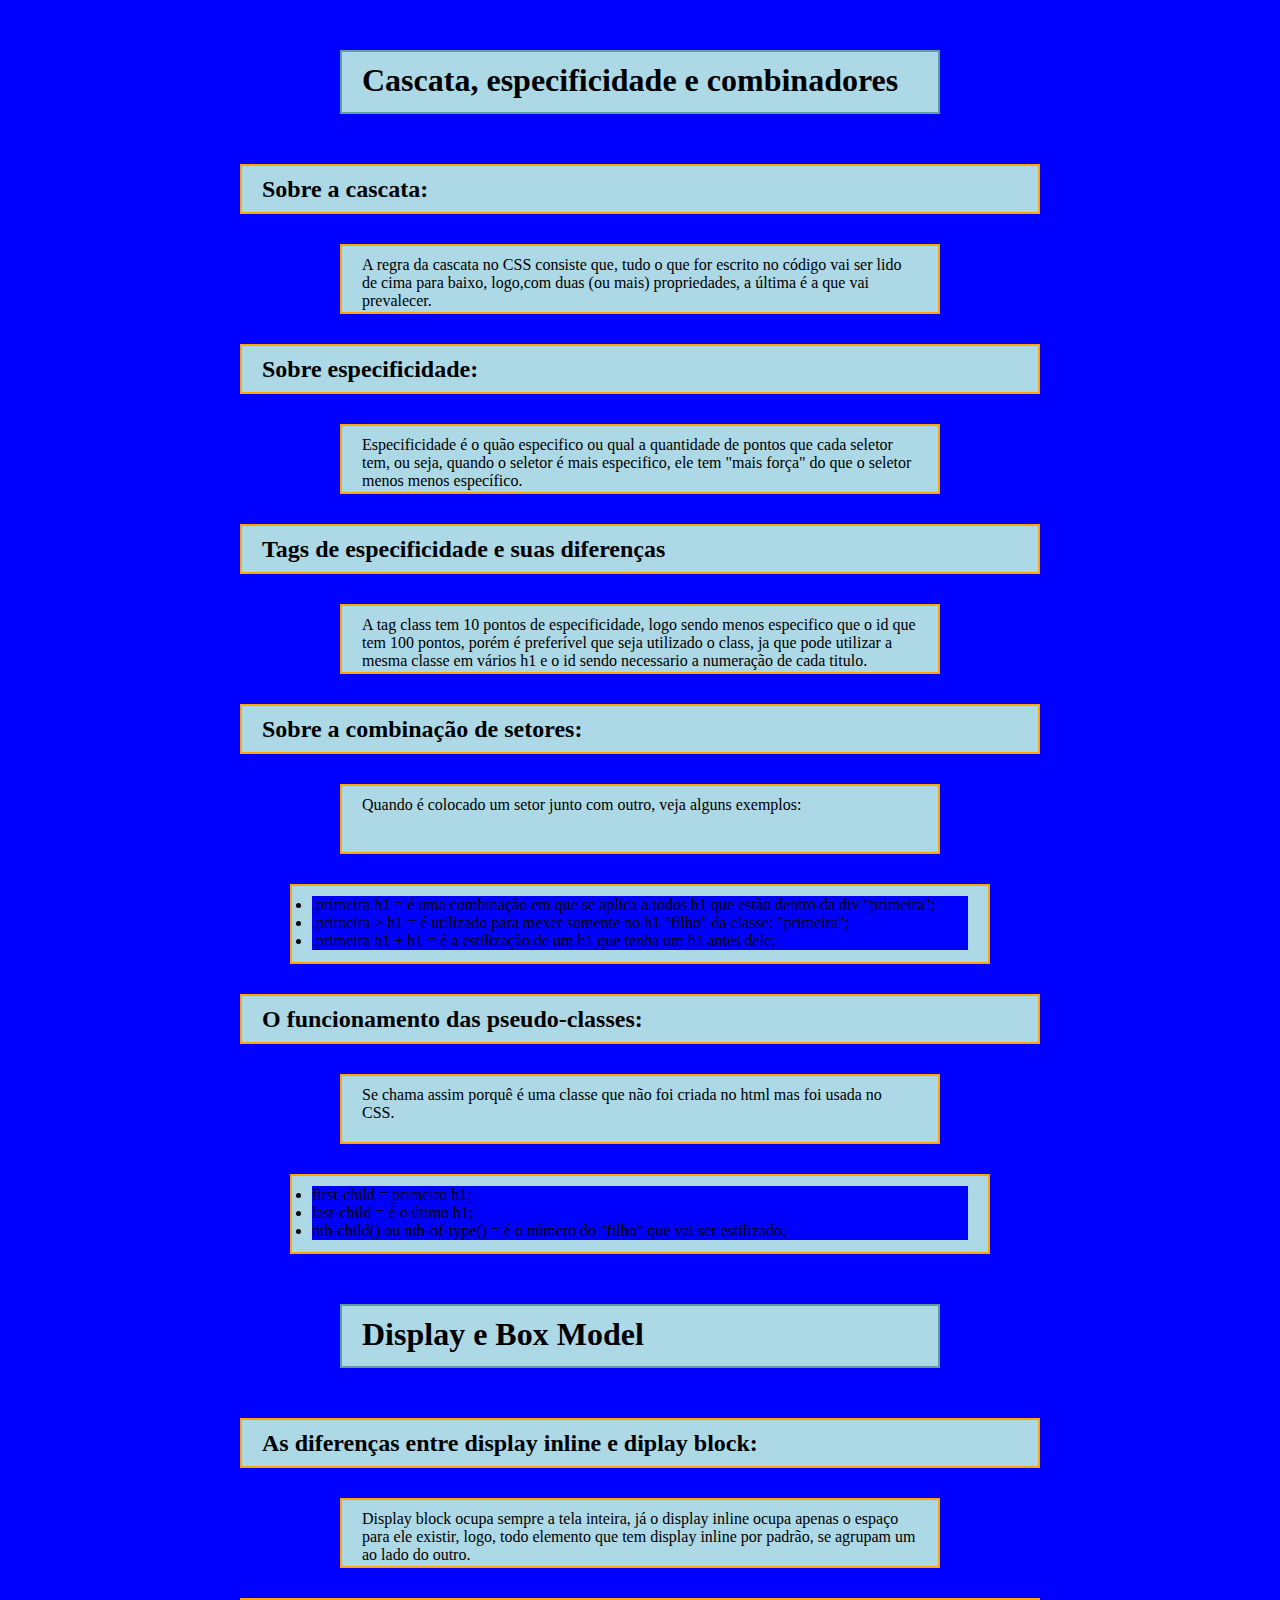
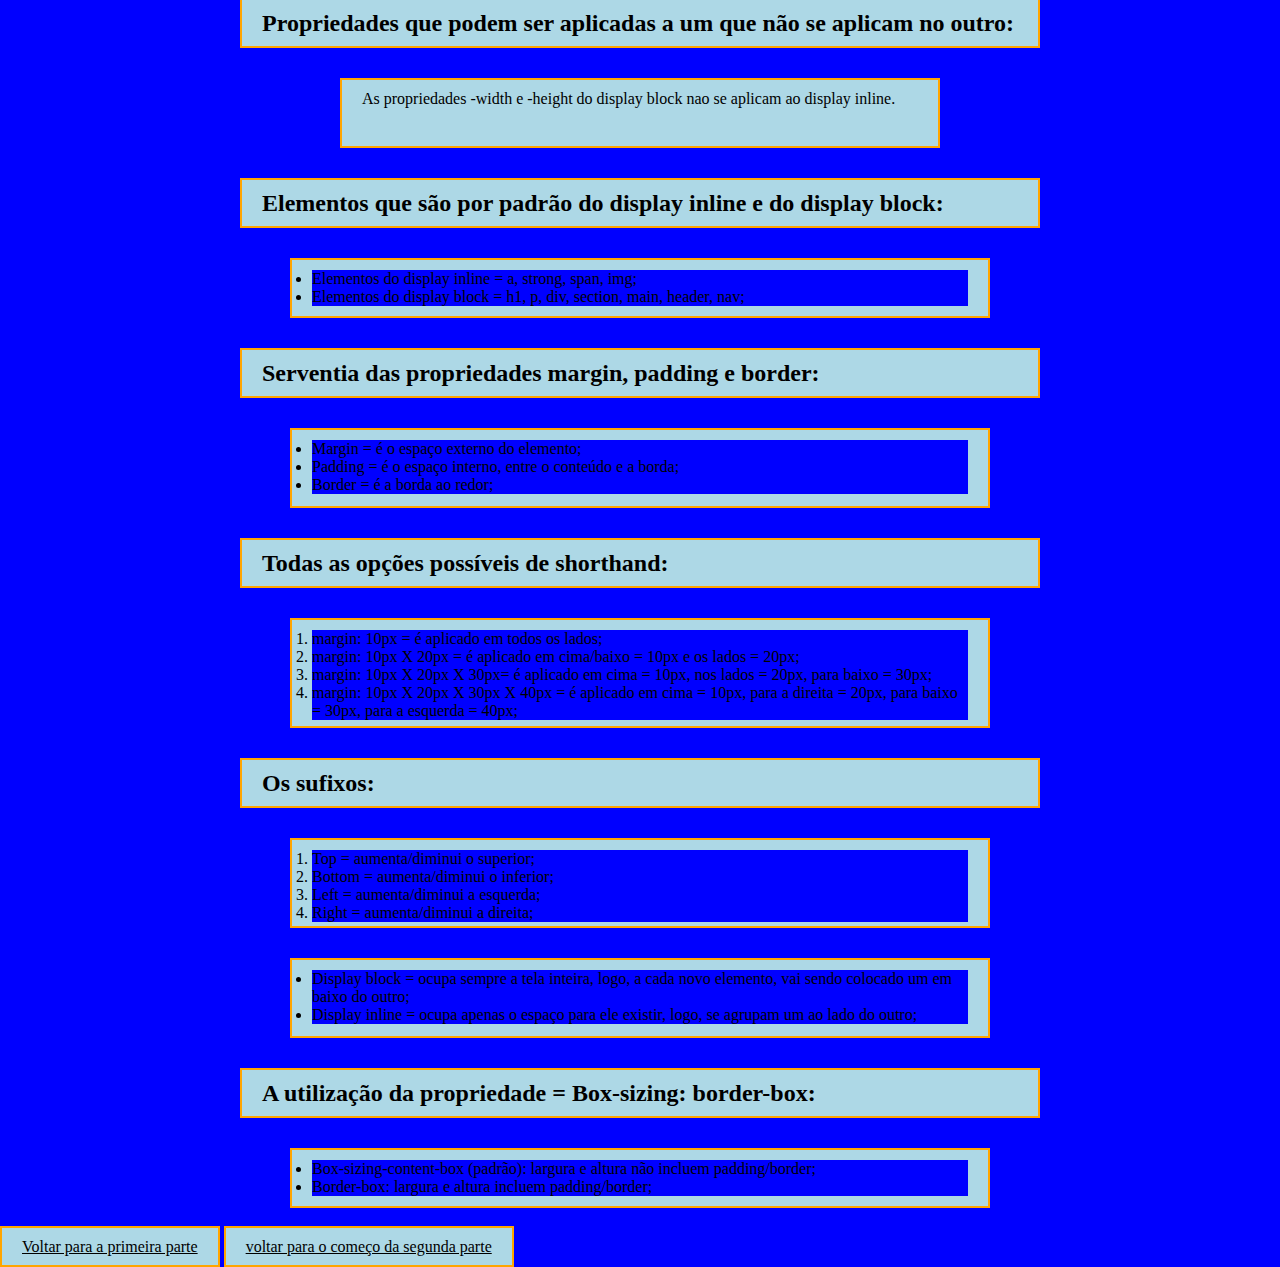
<file: index.html>
<!DOCTYPE html>
<html lang="en">

<head>
    <meta charset="UTF-8">
    <meta name="viewport" content="width=device-width, initial-scale=1.0">
    <title>Cascata, especificidade e combinadores</title>
    <link rel="stylesheet" href="style.css">
</head>

<body>
    <header id="Cascata, especificidade e combinadores">
        <div class="Primeira">
            <h1>Cascata, especificidade e combinadores</h1>
        </div>
    </header>

    <div class="Segunda">
        <main>
            <section class="O que são e como funcionam.1">
                <h2>Sobre a cascata:</h2>
                <p>A regra da cascata no CSS consiste que, tudo o que for escrito no código vai ser lido de cima para baixo, logo,com duas (ou mais) propriedades, a última é a que vai prevalecer.</p>
            </section>
    </div>

    <div class="Terceira">
        <section class="O que são e como funcionam.2">
            <h2>Sobre especificidade:</h2>
            <p>Especificidade é o quão especifico ou qual a quantidade de pontos que cada seletor tem, ou seja, quando o seletor é mais especifico, ele tem "mais força" do que o seletor menos menos específico.</p>
        </section>
    </div>

    <div class="Quarta">
        <section class="O que são e como funcionam.3">
            <h2>Tags de especificidade e suas diferenças</h2>
            <p>A tag class tem 10 pontos de especificidade, logo sendo menos especifico que o id que tem 100 pontos, porém é preferível que seja utilizado o class, ja que pode utilizar a mesma classe em vários h1 e o id sendo necessario a numeração de cada titulo.</p>
        </section>
    </div>

    <div class="Quinta">
        <section class="O que são e como funcionam.4">
            <h2>Sobre a combinação de setores:</h2>
            <p>Quando é colocado um setor junto com outro, veja alguns exemplos:</p>

            <ul>
                <li> .primeira h1 = é uma combinação em que se aplica a todos h1 que estão dentro da div "primeira";</li>
                <li> .primeira > h1 = é utilizado para mexer somente no h1 "filho" da classe: "primeira";</li>
                <li> .primeira h1 + h1 = é a estilização de um h1 que tenha um h1 antes dele;</li>
            </ul>
        </section>
    </div>

    <div class="Sexta">
        <section class="filhos">
            <h2>O funcionamento das pseudo-classes:</h2>
            <p>Se chama assim porquê é uma classe que não foi criada no html mas foi usada no CSS.</p>
            <ul>
                <li>first-child = primeiro h1;</li>
                <li>last-child = é o útimo h1;</li>
                <li>nth-child() ou nth-of-type() = é o número do "filho" que vai ser estilizado;</li>
            </ul>
        </section>
    </div>

    <header id="Display, propriedades, elementos, shorthand, sufixos e Box-sizing">
        <div class="Setima">
            <h1>Display e Box Model</h1>
        </div>
    </header>

    <div class="Oitava">
        <section class="Display inline/block">
            <h2>As diferenças entre display inline e diplay block:</h2>
            <p>Display block ocupa sempre a tela inteira, já o display inline ocupa apenas o espaço para ele existir, logo, todo elemento que tem display inline por padrão, se agrupam um ao lado do outro.</p>
        </section>
    </div>

    <div class="Nona">
        <section class="propriedades que se aplicam em um que não se aplicam no outro">
            <h2>Propriedades que podem ser aplicadas a um que não se aplicam no outro:</h2>
            <p>As propriedades -width e -height do display block nao se aplicam ao display inline.</p>
        </section>
    </div>

    <div class="Decima">
        <section class="elementos">
            <h2>Elementos que são por padrão do display inline e do display block:</h2>
            <ul>
                <li>Elementos do display inline = a, strong, span, img;</li>
                <li>Elementos do display block = h1, p, div, section, main, header, nav;</li>
            </ul>
        </section>
    </div>

    <div class="Decima-primeira">
        <section class="Serventia das propriedades">
            <h2>Serventia das propriedades margin, padding e border:</h2>
            <ul>
                <li>Margin = é o espaço externo do elemento;</li>
                <li>Padding = é o espaço interno, entre o conteúdo e a borda;</li>
                <li>Border = é a borda ao redor;</li>
            </ul>
        </section>
    </div>

    <div class="Decima-segunda">
        <section class="Todas as opções possíveis de shorthand">
            <h2>Todas as opções possíveis de shorthand:</h2>
            <ol>
                <li>margin: 10px = é aplicado em todos os lados;</li>
                <li>margin: 10px X 20px = é aplicado em cima/baixo = 10px e os lados = 20px;</li>
                <li>margin: 10px X 20px X 30px= é aplicado em cima = 10px, nos lados = 20px, para baixo = 30px;</li>
                <li>margin: 10px X 20px X 30px X 40px = é aplicado em cima = 10px, para a direita = 20px, para baixo = 30px, para a esquerda = 40px;</li>
            </ol>
        </section>
    </div>

    <div class="Decima-terceira">
        <section class="Os sufixos">
            <h2>Os sufixos:</h2>
            <ol>
                <li>Top = aumenta/diminui o superior;</li>
                <li>Bottom = aumenta/diminui o inferior;</li>
                <li>Left = aumenta/diminui a esquerda;</li>
                <li>Right = aumenta/diminui a direita;</li>
            </ol>
            <ul>
                <li>Display block = ocupa sempre a tela inteira, logo, a cada novo elemento, vai sendo colocado um em baixo do outro;</li>
                <li>Display inline = ocupa apenas o espaço para ele existir, logo, se agrupam um ao lado do outro;</li>
            </ul>
        </section>
    </div>

    <div class="Decima-quarta">
        <section class="Box-sizing: border-box">
            <h2>A utilização da propriedade = Box-sizing: border-box:</h2>
            <ul>
                <li>Box-sizing-content-box (padrão): largura e altura não incluem padding/border;</li>
                <li>Border-box: largura e altura incluem padding/border;</li>
            </ul>
        </section>
    </div>

    <div class="Decima-quinta">
        <nav>
            <a href="#Cascata, especificidade e combinadores">Voltar para a primeira parte</a>
            <a href="#Display, propriedades, elementos, shorthand, sufixos e Box-sizing">voltar para o começo da segunda parte</a>
        </nav>
    </div>

</body>

</html>
</file>
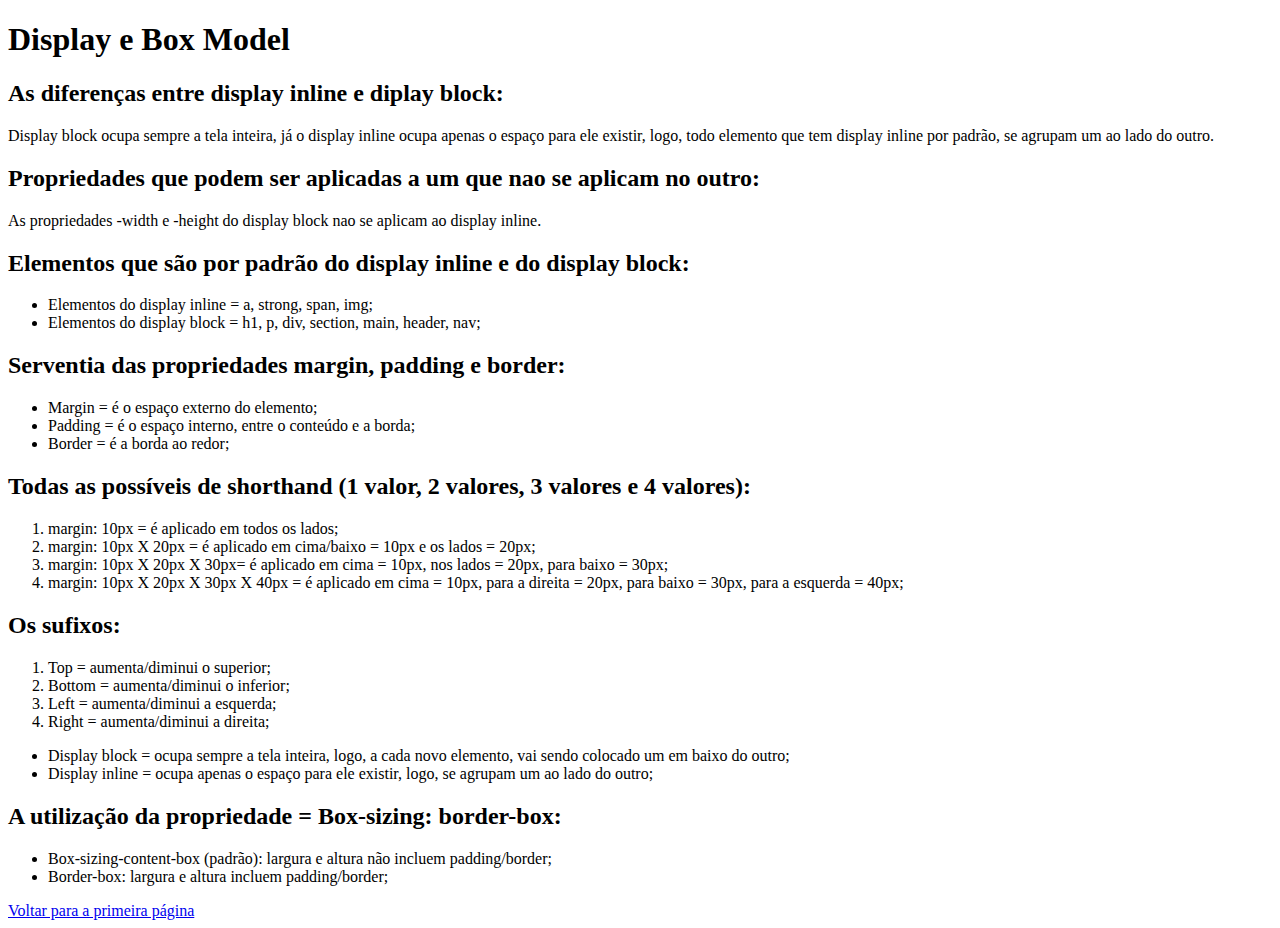
<file: pagina2.html>
<!DOCTYPE html>
<html lang="en">
<head>
    <meta charset="UTF-8">
    <meta name="viewport" content="width=device-width, initial-scale=1.0">
    <title>Document</title>
</head>
<body>
    <div>
        <h1>Display e Box Model</h1>
        <h2>As diferenças entre display inline e diplay block:</h2>
        <p>Display block ocupa sempre a tela inteira, já o display inline ocupa apenas o espaço para ele existir, logo, todo elemento que tem display inline por padrão, se agrupam um ao lado do outro.</p>
        <h2>Propriedades que podem ser aplicadas a um que nao se aplicam no outro:</h2>
        <p>As propriedades -width e -height do display block nao se aplicam ao display inline.</p>
        <h2>Elementos que são por padrão do display inline e do display block:</h2>
        <ul>
            <li>Elementos do display inline = a, strong, span, img;</li>
            <li>Elementos do display block = h1, p, div, section, main, header, nav;</li>
        </ul>
        <h2>Serventia das propriedades margin, padding e border:</h2>
        <ul>
            <li>Margin = é o espaço externo do elemento;</li>
            <li>Padding = é o espaço interno, entre o conteúdo e a borda;</li>
            <li>Border = é a borda ao redor;</li>
        </ul>
        <h2>Todas as possíveis de shorthand (1 valor, 2 valores, 3 valores e 4 valores):</h2>
        <ol>
            <li>margin: 10px = é aplicado em todos os lados;</li>
            <li>margin: 10px X 20px = é aplicado em cima/baixo = 10px e os lados = 20px;</li>
            <li>margin: 10px X 20px X 30px= é aplicado em cima = 10px, nos lados = 20px, para baixo = 30px;</li>
            <li>margin: 10px X 20px X 30px X 40px = é aplicado em cima = 10px, para a direita = 20px, para baixo = 30px, para a esquerda = 40px;</li>
        </ol>
        <h2>Os sufixos:</h2>
        <ol>
            <li>Top = aumenta/diminui o superior;</li>
            <li>Bottom = aumenta/diminui o inferior;</li>
            <li>Left = aumenta/diminui a esquerda;</li>
            <li>Right = aumenta/diminui a direita;</li>
        </ol>
        <ul>
            <li>Display block = ocupa sempre a tela inteira, logo, a cada novo elemento, vai sendo colocado um em baixo do outro;</li>
            <li>Display inline = ocupa apenas o espaço para ele existir, logo, se agrupam um ao lado do outro;</li>
        </ul>
        <h2>A utilização da propriedade = Box-sizing: border-box:</h2>
        <ul>
            <li>Box-sizing-content-box (padrão): largura e altura não incluem padding/border;</li>
            <li>Border-box: largura e altura incluem padding/border;</li>
        </ul>
        <a href="./index.html">Voltar para a primeira página</a>
    </div>
</body>
</html>
</file>
<file: style.css>
* {
    margin: 0;
    padding: 0;
    box-sizing: border-box;
    background-color: blue;
}

.Primeira h1 {
    color: black;
    background: lightblue;
    width: 600px;
    height: 10px;
    border: 2px solid cadetblue;
    padding-inline: 20px;
    padding-top: 10px;
    padding-bottom: 50px;
    margin-block: 50px;
    margin-inline: auto;
}

h2 {
    color: black;
    background: lightblue;
    width: 800px;
    height: 50px;
    border: 2px solid orange;
    padding-inline: 20px;
    padding-block: 10px;
    margin-block: 30px;
    margin-inline: auto;
}


p {
    color: black;
    background: lightblue;
    width: 600px;
    height: 70px;
    border: 2px solid orange;
    padding-inline: 20px;
    padding-block: 10px;
    margin-block: 30px;
    margin-inline: auto;
}

ul {
    color: black;
    background: lightblue;
    width: 700px;
    height: 80px;
    border: 2px solid orange;
    padding-inline: 20px;
    padding-block: 10px;
    margin-block: 30px;
    margin-inline: auto;
}

.Decima ul {
    color: black;
    background: lightblue;
    width: 700px;
    height: 60px;
    border: 2px solid orange;
    padding-inline: 20px;
    padding-block: 10px;
    margin-block: 30px;
    margin-inline: auto;
}

.Decima-quarta ul {
    color: black;
    background: lightblue;
    width: 700px;
    height: 60px;
    border: 2px solid orange;
    padding-inline: 20px;
    padding-block: 10px;
    margin-block: 30px;
    margin-inline: auto;
}

ol {
    color: black;
    background: lightblue;
    width: 700px;
    height: 110px;
    border: 2px solid orange;
    padding-inline: 20px;
    padding-block: 10px;
    margin-block: 30px;
    margin-inline: auto;
}

.Decima-terceira ol {
    color: black;
    background: lightblue;
    width: 700px;
    height: 90px;
    border: 2px solid orange;
    padding-inline: 20px;
    padding-block: 10px;
    margin-block: 30px;
    margin-inline: auto;
}

.Setima h1 {
    color: black;
    background: lightblue;
    width: 600px;
    height: 10px;
    border: 2px solid cadetblue;
    padding-inline: 20px;
    padding-top: 10px;
    padding-bottom: 50px;
    margin-block: 50px;
    margin-inline: auto;
}

.Decima-quinta a{
    color: black;
    background: lightblue;
    width: 400px;
    height: 50px;
    border: 2px solid orange;
    padding-inline: 20px;
    padding-block: 10px;
    margin-block: 30px;
    margin-inline: auto;
    }
</file>
